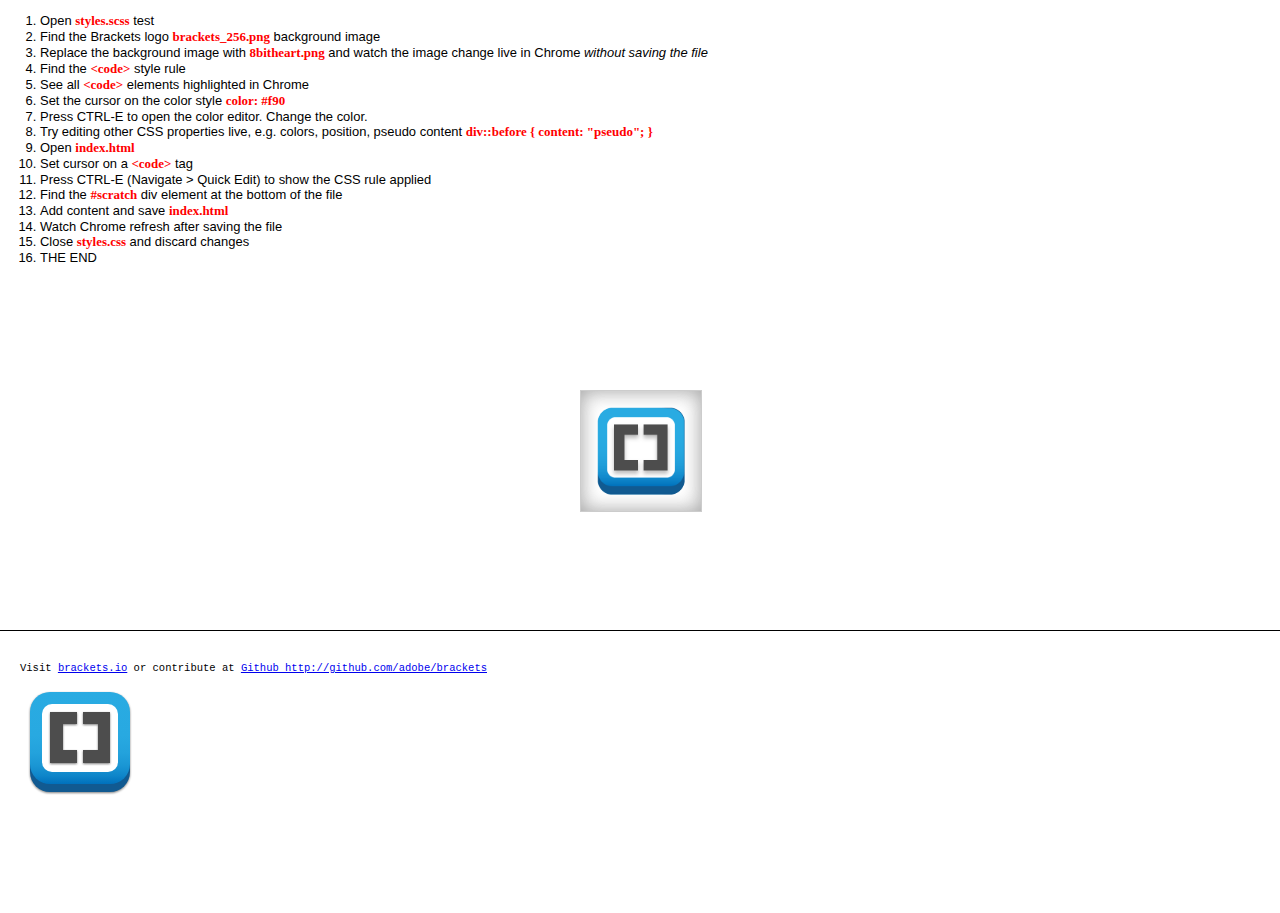
<file: 03-Designer Features/01-live-preview-html/index.html>
<!DOCTYPE html>

<html>
<head>
    <meta name="viewport" content="width=device-width">
    <meta charset="utf-8">
    <title>Rotating Cube</title>
    <link rel="stylesheet" href="styles.css">
    <script type="text/javascript" src="jquery-1.7.min.js"></script>
    <script type="text/javascript" src="main.js"></script>
</head>

<body>

<!-- WELCOME! -->
<!-- To begin the walkthough, press the LIGHTNING BOLT icon at the top right to open Chrome. -->
<!-- Follow the instructions. Enjoy! -->

<!-- http://www.the-art-of-web.com/css/3d-transforms/ -->
<div class="stage">
    <div class="spinner">
        <div class="face1"></div>
        <div class="face2"></div>
        <div class="face3"></div>
        <div class="face4"></div>
        <div class="face5"></div>
        <div class="face6"></div>
    </div>
</div>

<ol>
    <li>Open <code>styles.scss</code> test</li>
    <li>Find the Brackets logo <code>brackets_256.png</code> background image</li>
    <li>Replace the background image with <code>8bitheart.png</code> and watch the image change live in Chrome <em>without saving the file</em></li>
    <li>Find the <code>&lt;code&gt;</code> style rule</li>
    <li>See all <code>&lt;code&gt;</code> elements highlighted in Chrome</li>
    <li>Set the cursor on the color style <code>color: #f90</code></li>
    <li>Press CTRL-E to open the color editor. Change the color.</li>
    <li>Try editing other CSS properties live, e.g. colors, position, pseudo content <code>div::before { content: "pseudo"; }</code></li>
    <li>Open <code>index.html</code></li>
    <li>Set cursor on a <code>&lt;code&gt;</code> tag</li>
    <li>Press CTRL-E (Navigate > Quick Edit) to show the CSS rule applied</li>
    <li>Find the <code>#scratch</code> div element at the bottom of the file</li>
    <li>Add content and save <code>index.html</code></li>
    <li>Watch Chrome refresh after saving the file</li>
    <li>Close <code>styles.css</code> and discard changes</li>
    <li>THE END</li>
</ol>

<div id="scratch">
    <p>Visit <a href="http://brackets.io">brackets.io</a> or contribute at <a href="http://github.com/adobe/brackets">Github http://github.com/adobe/brackets</a></p>
    <svg id="svgdemo" version="1.1" xmlns="http://www.w3.org/2000/svg" xmlns:xlink="http://www.w3.org/1999/xlink" width="120px" height="120px">
        <defs>
            <linearGradient id="frame" gradientUnits="userSpaceOnUse" x1="433.5" y1="-185" x2="433.5" y2="-277" gradientTransform="matrix(1 0 0 -1 -373.5 -177)">
                <stop offset="0" stop-color="#29ABE2"/>
                <stop offset="0.4757" stop-color="#28A9E1"/>
                <stop offset="0.6639" stop-color="#23A2DC"/>
                <stop offset="0.8012" stop-color="#1A96D4"/>
                <stop offset="0.913" stop-color="#0E85C9"/>
                <stop offset="1" stop-color="#0071BC"/>
            </linearGradient>
            <filter id="blur" x="-10" y="-10" width="12" height="12">
                <feGaussianBlur in="SourceGraphic" stdDeviation="1"/>
            </filter>
        </defs>
        <rect id="shadow" x="10" y="9" width="100" height="100" rx="20" ry="20" opacity=".5" filter="url(#blur)"/>
        <rect x="10" y="58" width="100" height="50" rx="20" ry="20" fill="#115A91"/>
        <rect x="10" y="8" width="100" height="92" rx="20" ry="20" fill="url(#frame)"/>
        <rect x="22" y="20" width="76" height="68" rx="10" ry="10" fill="#fff"/>
        <path id="shadow2" opacity=".5" transform="translate(0, 1)" filter="url(#blur)" d="M57,28v12H43v26h14v13H30V28H57zM90,28v51H63V66h15V40H63V28H90z"/>
        <path id="brackets" fill="#4D4D4D" d="M57,28v12H43v26h14v13H30V28H57zM90,28v51H63V66h15V40H63V28H90z"/>
    </svg>
</div>

</body>
</html>
</file>
<file: 03-Designer Features/01-live-preview-html/styles.css>
html, body {
  margin: 0;
  padding: 3;
  /* font-family: source-sans-pro; */
  font-family: sans-serif;
  height: 100%;
  font-size: 0.9em; }

code {
  color: #f00;
  font-family: source-code-pro;
  font-weight: bold; }

.stage {
  position: absolute;
  top: 50%;
  left: 50%; }

#scratch {
  border-top: 1px solid #000;
  box-sizing: border-box;
  padding: 20px;
  position: absolute;
  bottom: 0;
  height: 30%;
  width: 100%;
  overflow: auto;
  font-family: monospace; }

.spinner {
  position: absolute;
  top: -60px;
  left: -60px; }

/* div::before { content: "pseudo"; font-size: .5em; } */
.spinner div {
  position: absolute;
  width: 120px;
  height: 120px;
  border: 1px solid #ccc;
  box-shadow: inset 0 0 20px rgba(0, 0, 0, 0.2);
  text-align: center;
  line-height: 120px;
  font-size: 100px;
  font-family: sans-serif;
  background: url("assets/brackets_256.png") center no-repeat;
  /* 8bitheart.png */
  background-size: 80% 80%; }

.spinner .face1 {
  -webkit-transform: translateZ(60px); }
.spinner .face2 {
  -webkit-transform: rotateY(90deg) translateZ(60px); }
.spinner .face3 {
  -webkit-transform: rotateY(90deg) rotateX(90deg) translateZ(60px); }
.spinner .face4 {
  -webkit-transform: rotateY(180deg) rotateZ(90deg) translateZ(60px); }
.spinner .face5 {
  -webkit-transform: rotateY(-90deg) rotateZ(90deg) translateZ(60px); }
.spinner .face6 {
  -webkit-transform: rotateX(-90deg) translateZ(60px); }

.spinner {
  -webkit-animation-name: spincube;
  -webkit-animation-timing-function: ease-in-out;
  -webkit-animation-iteration-count: infinite;
  -webkit-animation-duration: 12s;
  -webkit-transform-style: preserve-3d;
  -webkit-transform-origin: 60px 60px 0; }

@-webkit-keyframes spincube {

  16% {
    -webkit-transform: rotateY(-90deg); }

  33% {
    -webkit-transform: rotateY(-90deg) rotateZ(90deg); }

  50% {
    -webkit-transform: rotateY(180deg) rotateZ(90deg); }

  66% {
    -webkit-transform: rotateY(90deg) rotateX(90deg); }

  83% {
    -webkit-transform: rotateX(90deg); } }

/*# sourceMappingURL=styles.css.map */
</file>
